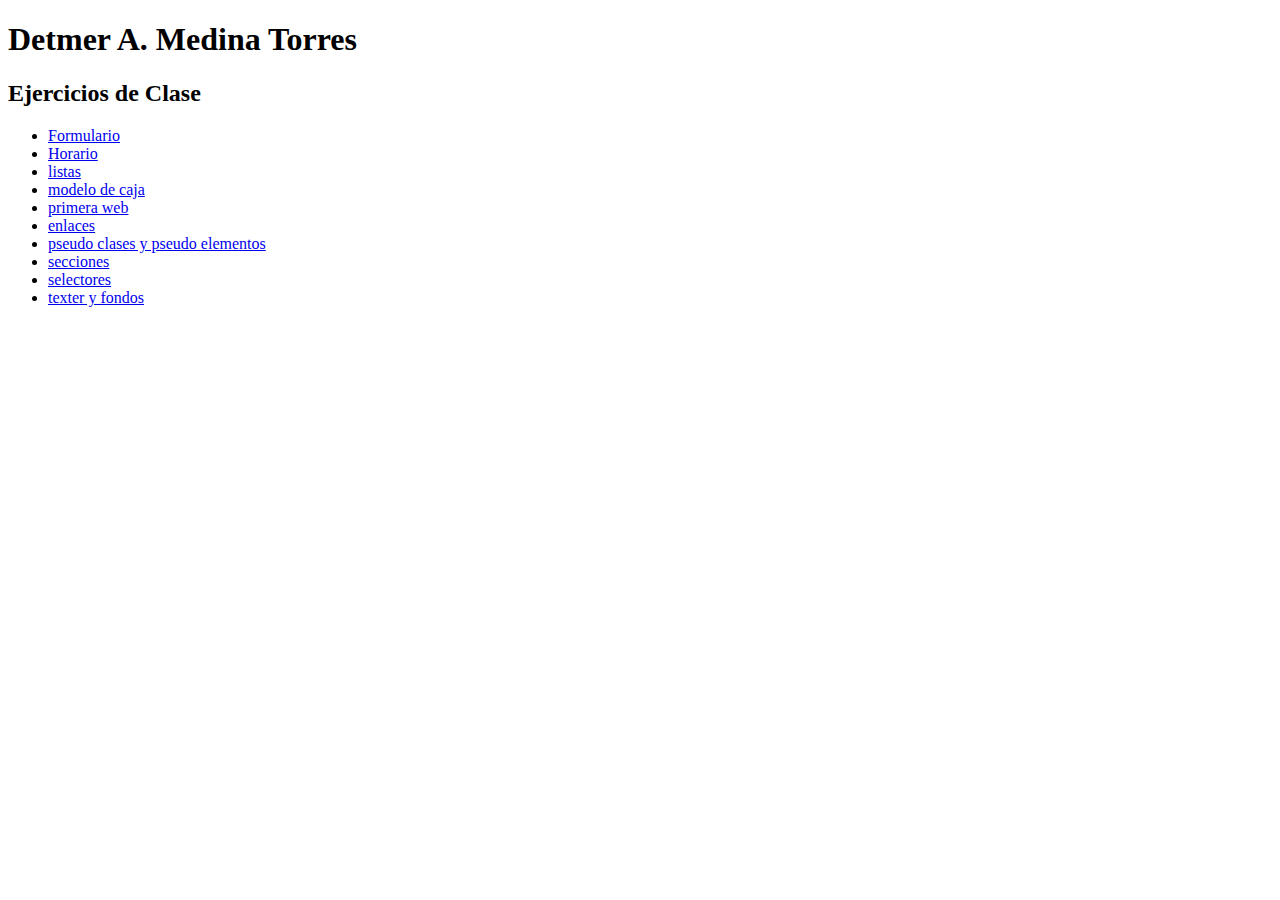
<file: index.html>
<!DOCTYPE html>
<html lang="es">
<head>
    <meta charset="UTF-8">
    <meta http-equiv="X-UA-Compatible" content="IE=edge">
    <meta name="viewport" content="width=device-width, initial-scale=1.0">
    <title>Document</title>
</head>
<body>
    <h1>Detmer A. Medina Torres</h1>
    <h2>Ejercicios de Clase</h2>
    <ul>
        <li> <a href="./Formulario/Formulario.html">Formulario </a> </li>
        <li> <a href="/Horario/Horario.html">Horario</a> </li>
        <li> <a href="/listacss/index.html"> listas</a> </li>
        <li> <a href="/modelodecaja/index.html"> modelo de caja</a> </li>
        <li> <a href="NuevaWeb/practica1/primeraweb.html"> primera web</a> </li>
        <li> <a href="/PracticaHTMLFutbol/Enlaces.html"> enlaces</a> </li>
        <li> <a href="/pseudoclasesyelementos/index.html"> pseudo clases y pseudo elementos</a>   </li>
        <li> <a href="/secciones/index.html"> secciones</a> </li>
        <li> <a href="/Selectores-CSS/index.html"> selectores</a>  </li>
        <li> <a href="/textosyfondos/index.html"> texter y fondos</a> </li>
        
</ul>
</body>
</html>
</file>
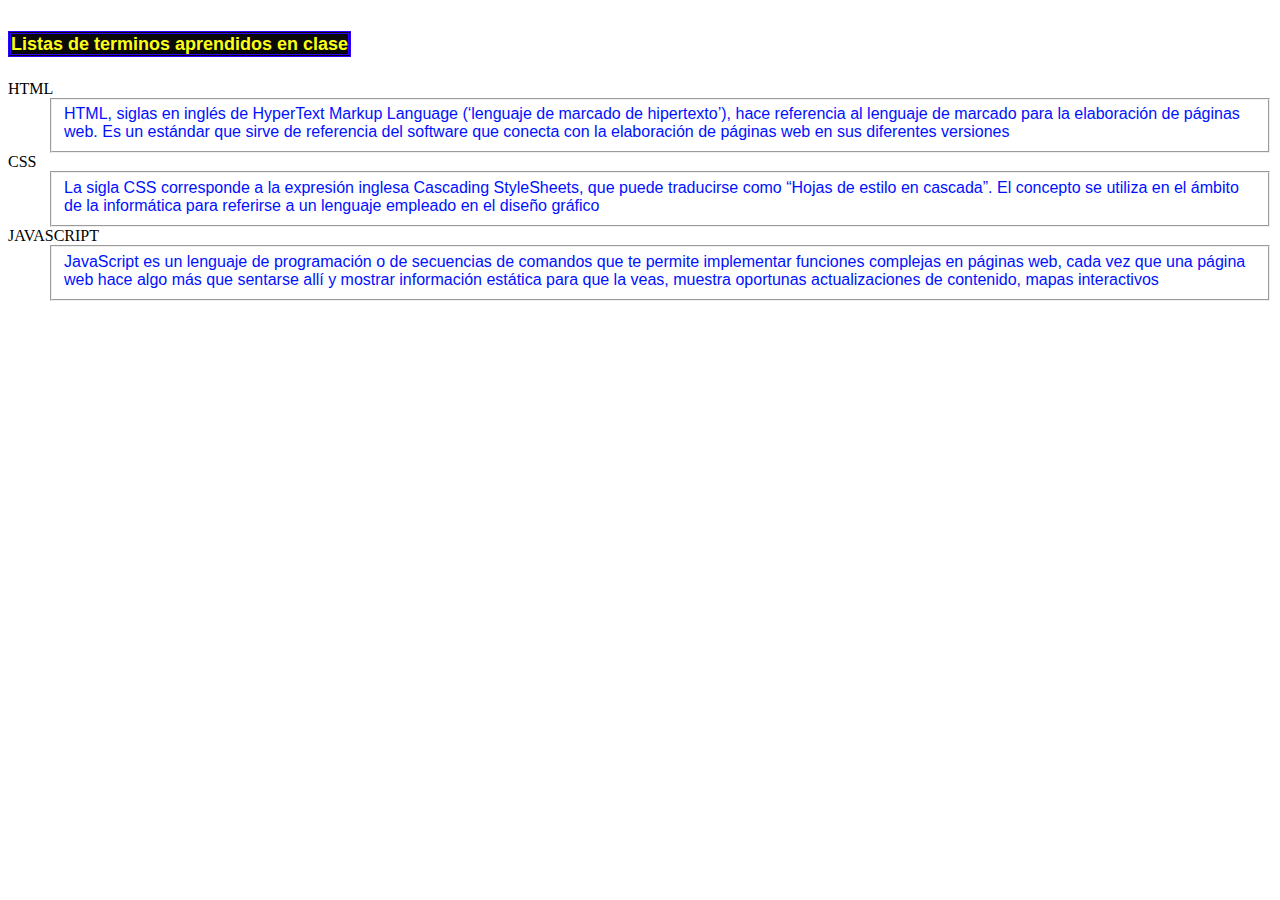
<file: listacss/index.html>
<!DOCTYPE html>
<html lang="es">
<head>
    <meta charset="UTF-8">
    <meta http-equiv="X-UA-Compatible" content="IE=edge">
    <meta name="viewport" content="width=device-width, initial-scale=1.0">
    <title>Listas Con CSS</title>
    <link rel="stylesheet" href="style.css">
</head>
<body>
    <h1 class="Titulo"> <mark>Listas de terminos aprendidos en clase</mark></h1>
    <dl></dl>
        <dt> HTML</dt>
            <dd><fieldset>HTML, siglas en inglés de HyperText Markup Language (‘lenguaje de marcado de hipertexto’), hace referencia al lenguaje de marcado para la elaboración de páginas web. Es un estándar que sirve de referencia del software que conecta con la elaboración de páginas web en sus diferentes versiones </fieldset></dd>
        <dt> CSS</dt>
            <dd> <fieldset> La sigla CSS corresponde a la expresión inglesa Cascading StyleSheets, que puede traducirse como “Hojas de estilo en cascada”. El concepto se utiliza en el ámbito de la informática para referirse a un lenguaje empleado en el diseño gráfico </fieldset></dd>
        <dt>JAVASCRIPT</dt>
            <dd> <fieldset> JavaScript es un lenguaje de programación o de secuencias de comandos que te permite implementar funciones complejas en páginas web, cada vez que una página web hace algo más que sentarse allí y mostrar información estática para que la veas, muestra oportunas actualizaciones de contenido, mapas interactivos</fieldset></dd>
</body>
</html>
</file>
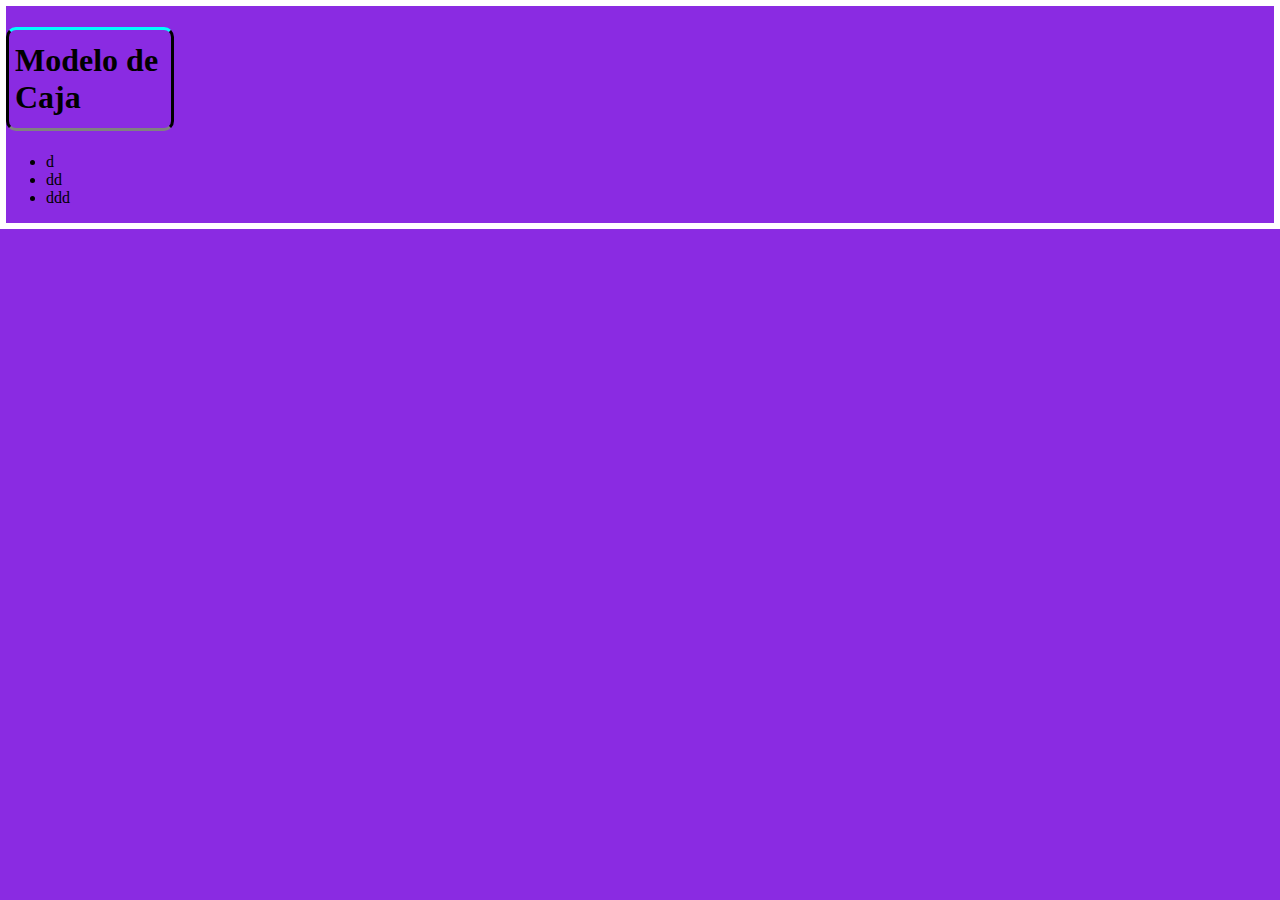
<file: modelodecaja/index.html>
<!DOCTYPE html>
<html lang="es">
<head>
    <meta charset="UTF-8">
    <meta http-equiv="X-UA-Compatible" content="IE=edge">
    <meta name="viewport" content="width=device-width, initial-scale=1.0">
    <title>modelo de caja</title>
    <link rel="stylesheet" href="style.css">
</head>
<body>
    <h1>Modelo de Caja</h1>
    <ul>
        <li>d</li>
        <li>dd</li>
        <li>ddd</li>
    </ul>
</body>
</html>
</file>
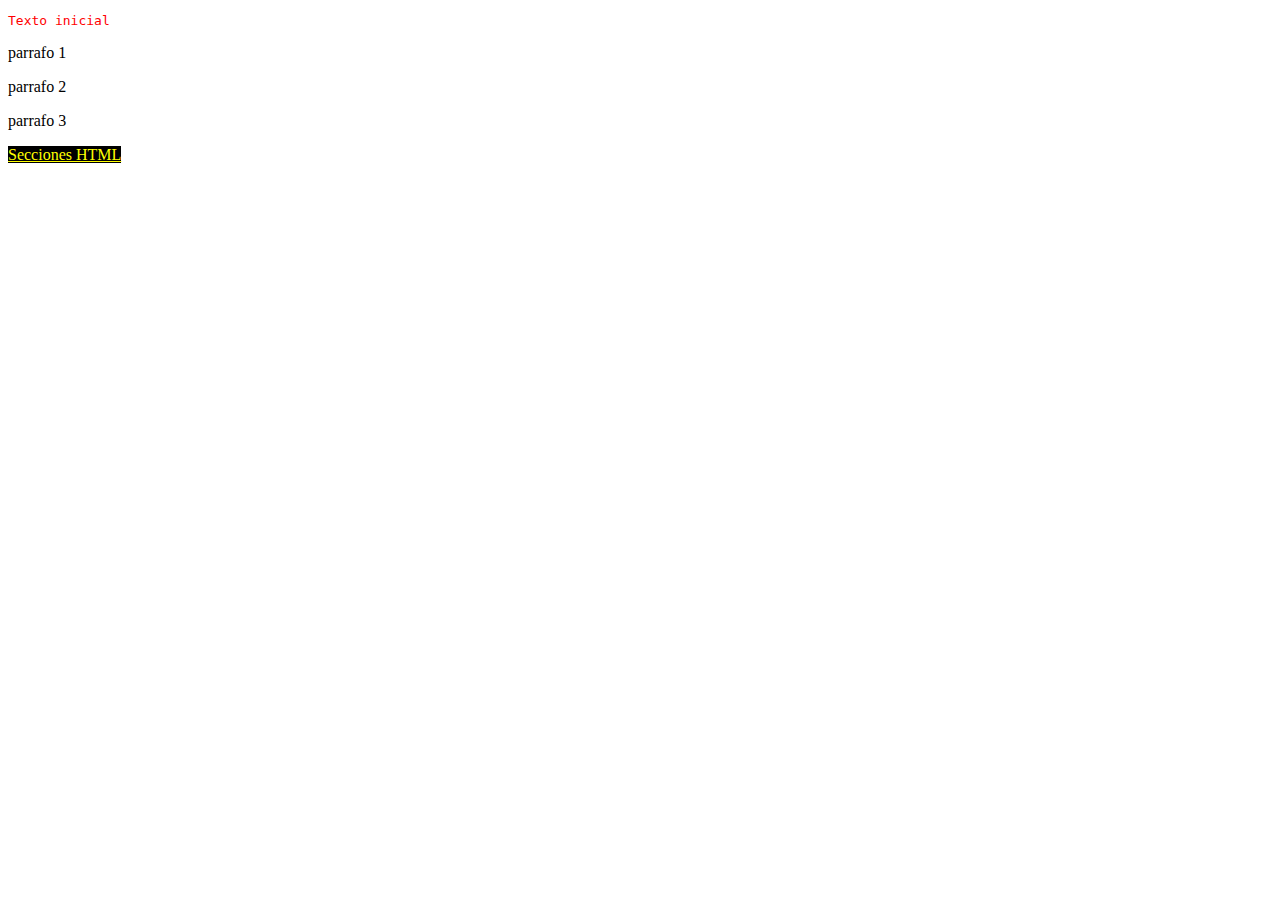
<file: pseudoclasesyelementos/index.html>
<!DOCTYPE html>
<html lang="es">
<head>
    <meta charset="UTF-8">
    <meta http-equiv="X-UA-Compatible" content="IE=edge">
    <meta name="viewport" content="width=device-width, initial-scale=1.0">
    <title>Pseudo clases y Pseudo Elementos</title>
    <link rel="stylesheet" href="style.css">
</head>
<body>
    <header></header>
    <main>
        <pre>Texto inicial</pre>
        <p>parrafo 1</p>
        <p>parrafo 2</p>
        <p>parrafo 3</p>
        <a href="https://www.mclibre.org/consultar/htmlcss/css/css-pseudoclases.html" target="_blank">Secciones HTML</a>
    </main>
    <footer></footer>
</body>
</html>
</file>
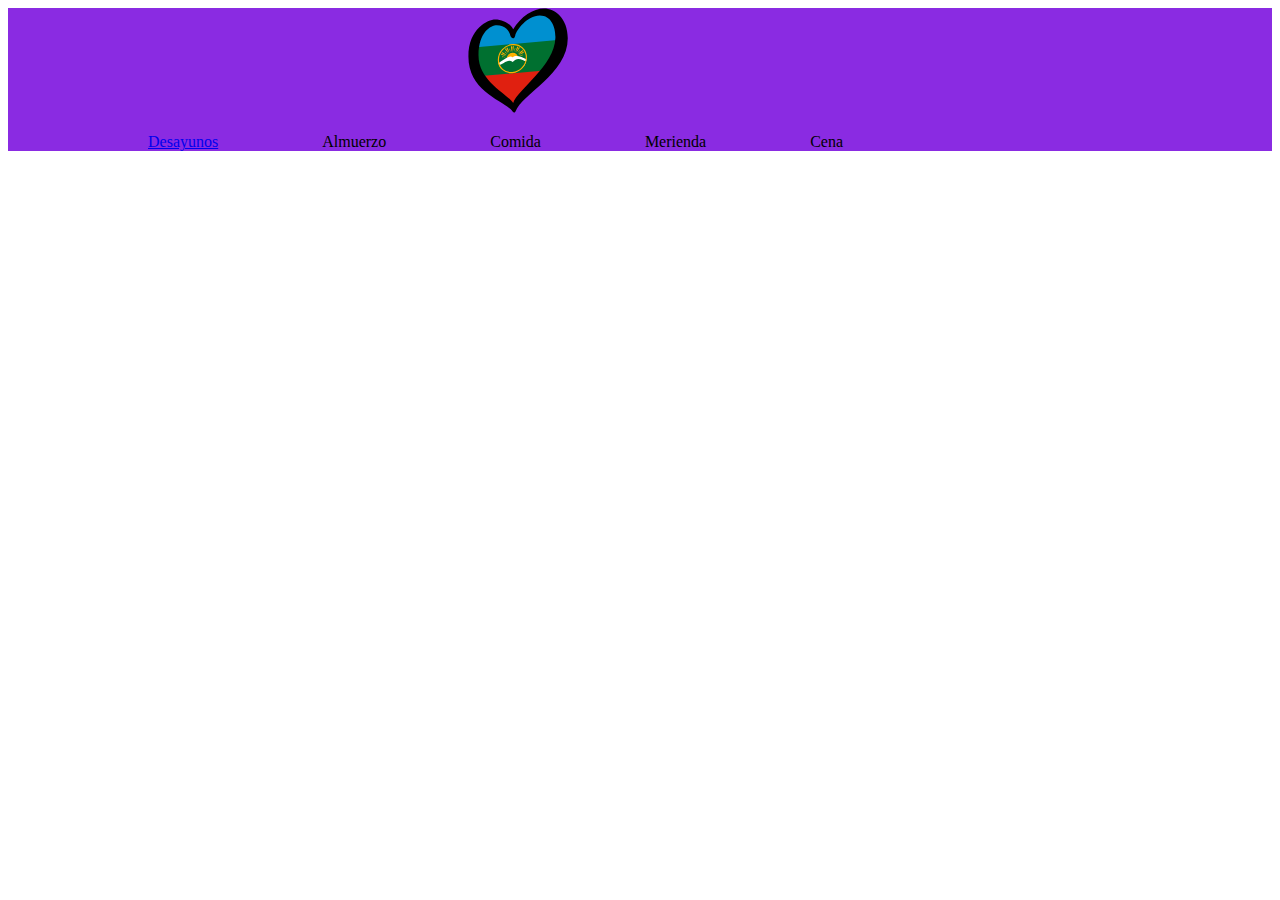
<file: secciones/index.html>
<!DOCTYPE html>
<html lang="es">
<head>
    <meta charset="UTF-8">
    <meta http-equiv="X-UA-Compatible" content="IE=edge">
    <meta name="viewport" content="width=device-width, initial-scale=1.0">
    <title>secciones</title>
    <link rel="stylesheet" href="style.css">
</head>
<body>
    <header>
        <img src="img/sisa.svg" alt="">
        <ul>
            <li> <a href="https://aulavirtual3.educa.madrid.org/ies.villablanca.madrid/course/view.php?id=1835">Desayunos</a></li>
            <li>Almuerzo</li>
            <li>Comida</li>
            <li>Merienda</li>
            <li>Cena</li>
        </ul>
    </header>
    <nav>
        <header>
            
        </header>
    </nav>
    <main>

    </main>
    <aside>

    </aside>
    <footer>

    </footer>
</body>
</html>
</file>
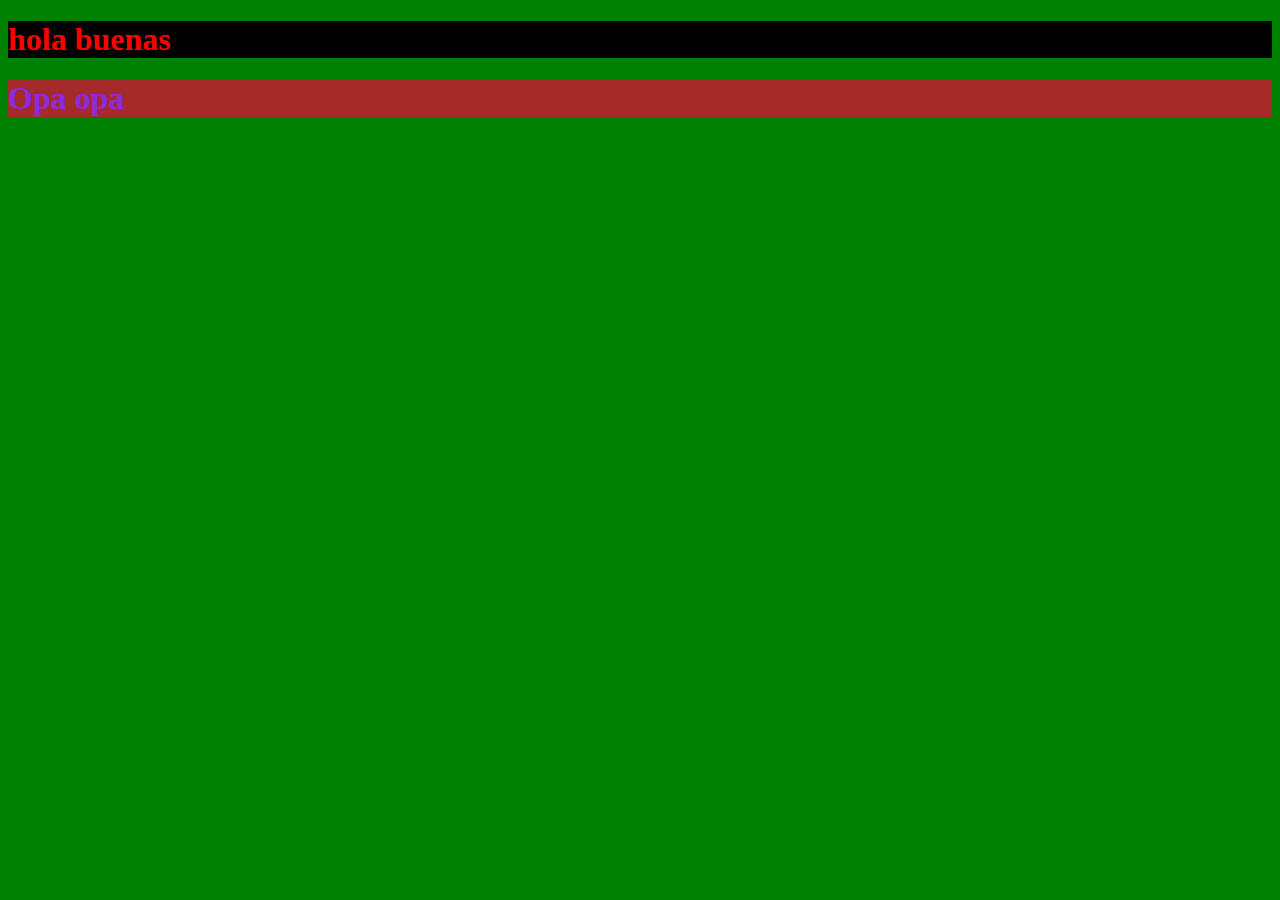
<file: Selectores-CSS/index.html>
<!DOCTYPE html>
<html lang="es">
<head>
    <meta charset="UTF-8">
    <meta http-equiv="X-UA-Compatible" content="IE=edge">
    <meta name="viewport" content="width=device-width, initial-scale=1.0">
    <title>Document</title>
    <link rel="stylesheet" href="style.css">
</head>
<body>
    <h1 class="qlq"> hola buenas</h1>
    <h1 class="qlq2" >Opa opa</h1>
</body>
</html>
</file>
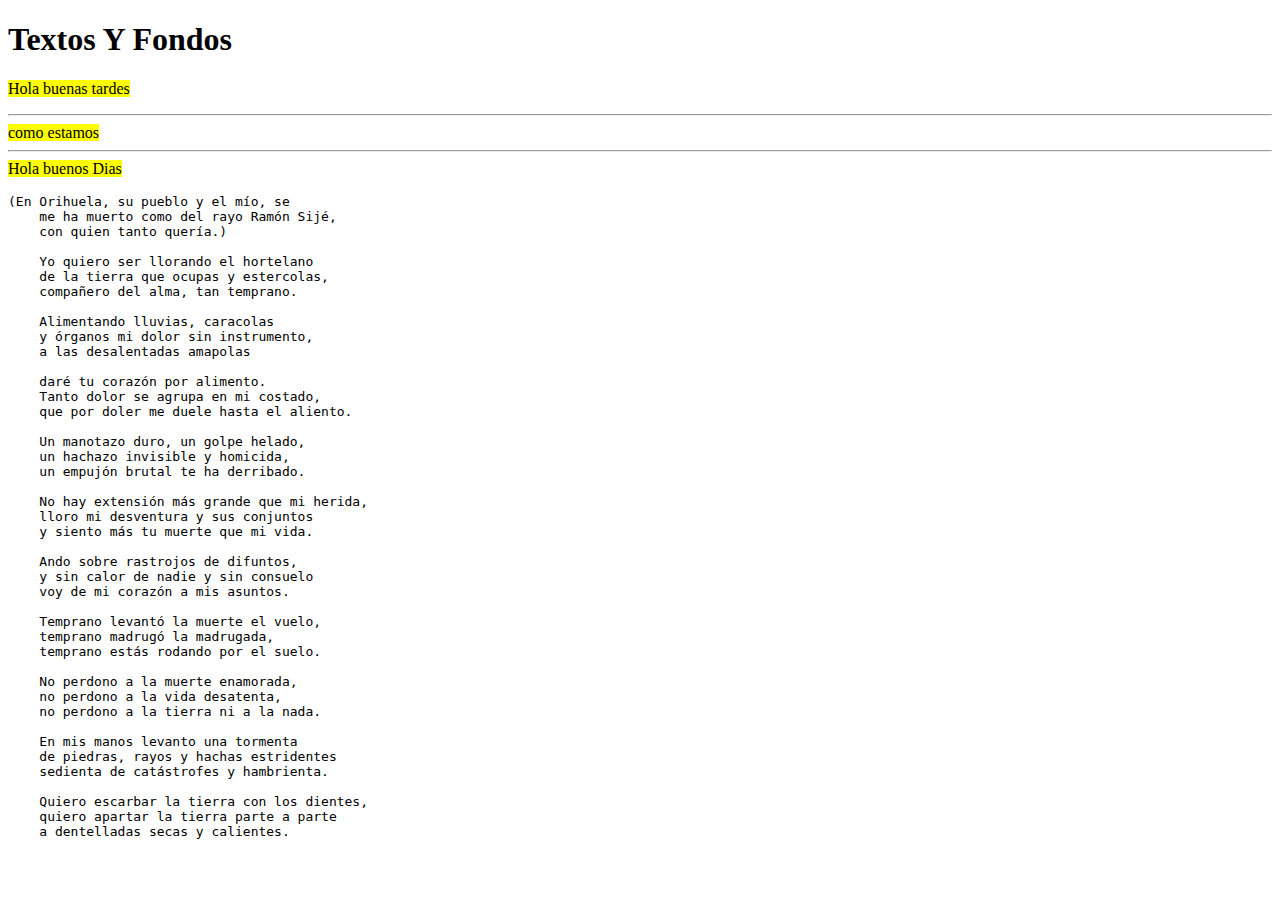
<file: textosyfondos/index.html>
<!DOCTYPE html>
<html lang="es">
<head>
    <meta charset="UTF-8">
    <meta http-equiv="X-UA-Compatible" content="IE=edge">
    <meta name="viewport" content="width=device-width, initial-scale=1.0">
    <title>textos y fondos</title>
</head>
<body>
    <h1>Textos Y Fondos</h1>
<p> <mark class="hola"> Hola buenas tardes </mark><br>
    
    <hr><mark class="como"> como <span> estamos</span></mark> <br>
    <hr><mark class="hola"> Hola buenos Dias </mark> <br>
</p>
<pre>(En Orihuela, su pueblo y el mío, se
    me ha muerto como del rayo Ramón Sijé,
    con quien tanto quería.)
    
    Yo quiero ser llorando el hortelano
    de la tierra que ocupas y estercolas,
    compañero del alma, tan temprano.
    
    Alimentando lluvias, caracolas
    y órganos mi dolor sin instrumento,
    a las desalentadas amapolas
    
    daré tu corazón por alimento.
    Tanto dolor se agrupa en mi costado,
    que por doler me duele hasta el aliento.
    
    Un manotazo duro, un golpe helado,
    un hachazo invisible y homicida,
    un empujón brutal te ha derribado.
    
    No hay extensión más grande que mi herida,
    lloro mi desventura y sus conjuntos
    y siento más tu muerte que mi vida.
    
    Ando sobre rastrojos de difuntos,
    y sin calor de nadie y sin consuelo
    voy de mi corazón a mis asuntos.
    
    Temprano levantó la muerte el vuelo,
    temprano madrugó la madrugada,
    temprano estás rodando por el suelo.
    
    No perdono a la muerte enamorada,
    no perdono a la vida desatenta,
    no perdono a la tierra ni a la nada.
    
    En mis manos levanto una tormenta
    de piedras, rayos y hachas estridentes
    sedienta de catástrofes y hambrienta.
    
    Quiero escarbar la tierra con los dientes,
    quiero apartar la tierra parte a parte
    a dentelladas secas y calientes.</pre>
</body>
</html>
</file>
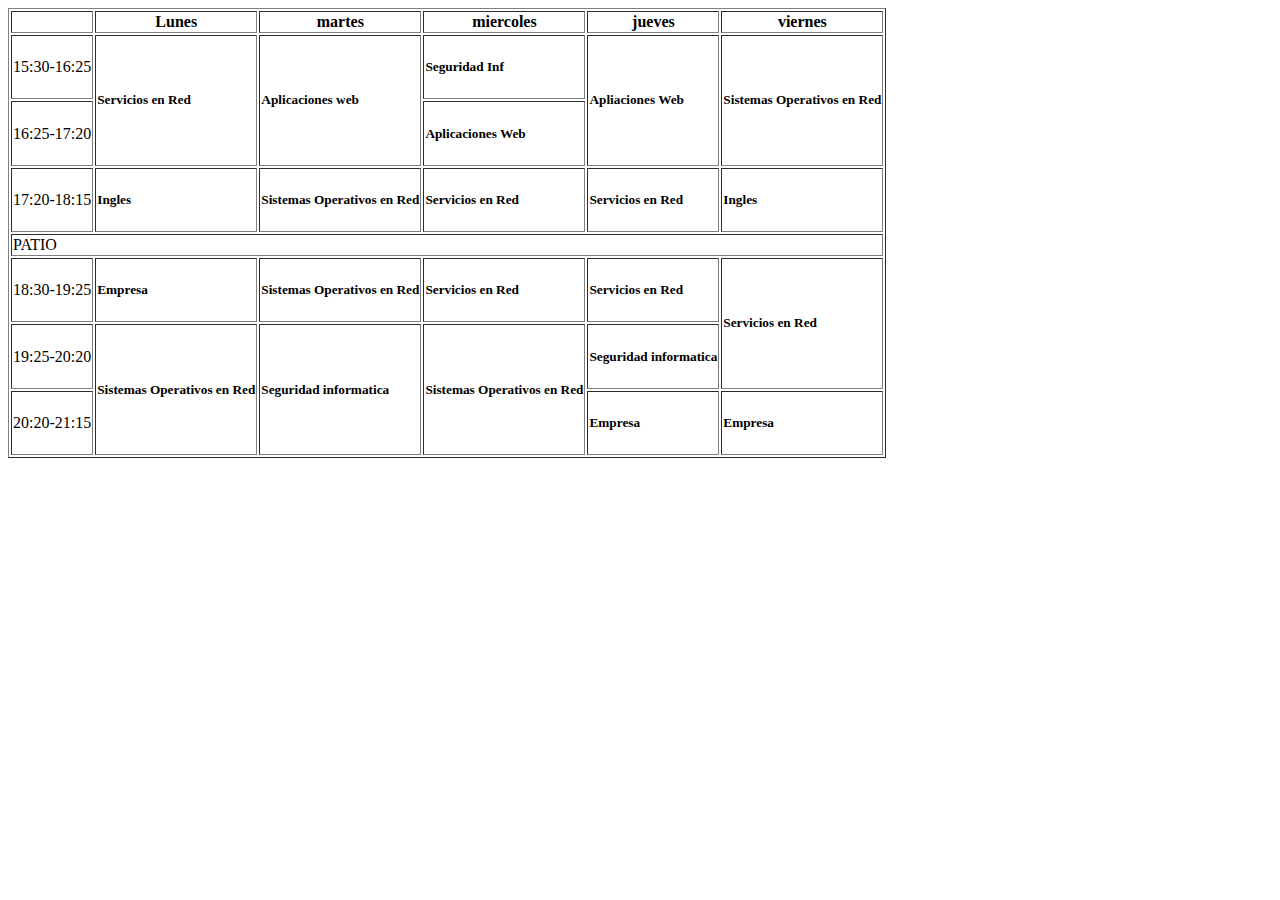
<file: Horario/Horario.html>
<!DOCTYPE html>
<html lang="es">
<head>
    <meta charset="UTF-8">
    <meta http-equiv="X-UA-Compatible" content="IE=edge">
    <meta name="viewport" content="width=device-width, initial-scale=1.0">
    <title>Horario</title>
</head>
<body>
   
  <table border="1">
   
    <tr>
        <td></td>
        <th>Lunes</th>
        <th>martes</th>
        <th>miercoles</th>
        <th>jueves</th>
        <th>viernes</th>
    </tr>
    <tr>
        <td>15:30-16:25</td>
        <td rowspan="2"><h5>Servicios en Red</h5></td>
        <td rowspan="2"><h5>Aplicaciones web</h5></td>
        <td><h5>Seguridad Inf</h5></td>
        <td rowspan="2"><h5>Apliaciones Web</h5></td>
        <td rowspan="2"><h5>Sistemas Operativos en Red</h5></td>
    </tr>
    <tr>
        <td>16:25-17:20</td>
        <td><h5>Aplicaciones Web</h5></td>
    </tr>
    
    <tr>
        <td>17:20-18:15</td>
        <td><h5>Ingles</h5></td>
        <td><h5>Sistemas Operativos en Red</h5></td>
        <td><h5>Servicios en Red</h5></td>
        <td><h5>Servicios en Red</h5></td>
        <td><h5>Ingles</h5></td>
       
    </tr>
    <tr>
        <td colspan="6"> PATIO </td>
        
        
    </tr>
    <tr>
        <td>18:30-19:25</td>
        <td><h5>Empresa</h5></td>
        <td><h5>Sistemas Operativos en Red</h5></td>
        <td><h5>Servicios en Red</h5></td>
        <td><h5>Servicios en Red</h5></td>
        <td rowspan="2"><h5>Servicios en Red</h5></td>
    </tr>
    <tr>
        <td>19:25-20:20</td>
        <td rowspan="2"><h5>Sistemas Operativos en Red</h5></td>
        <td rowspan="2"><h5>Seguridad informatica</h5></td>
        <td rowspan="2"><h5>Sistemas Operativos en Red</h5></td>
        <td><h5>Seguridad informatica</h5></td>
    </tr>
    <tr>
        <td>20:20-21:15</td>
        <td><h5>Empresa</h5></td>
        <td><h5>Empresa</h5></td>
    </tr>
  </table>

</body>
</html>
</file>
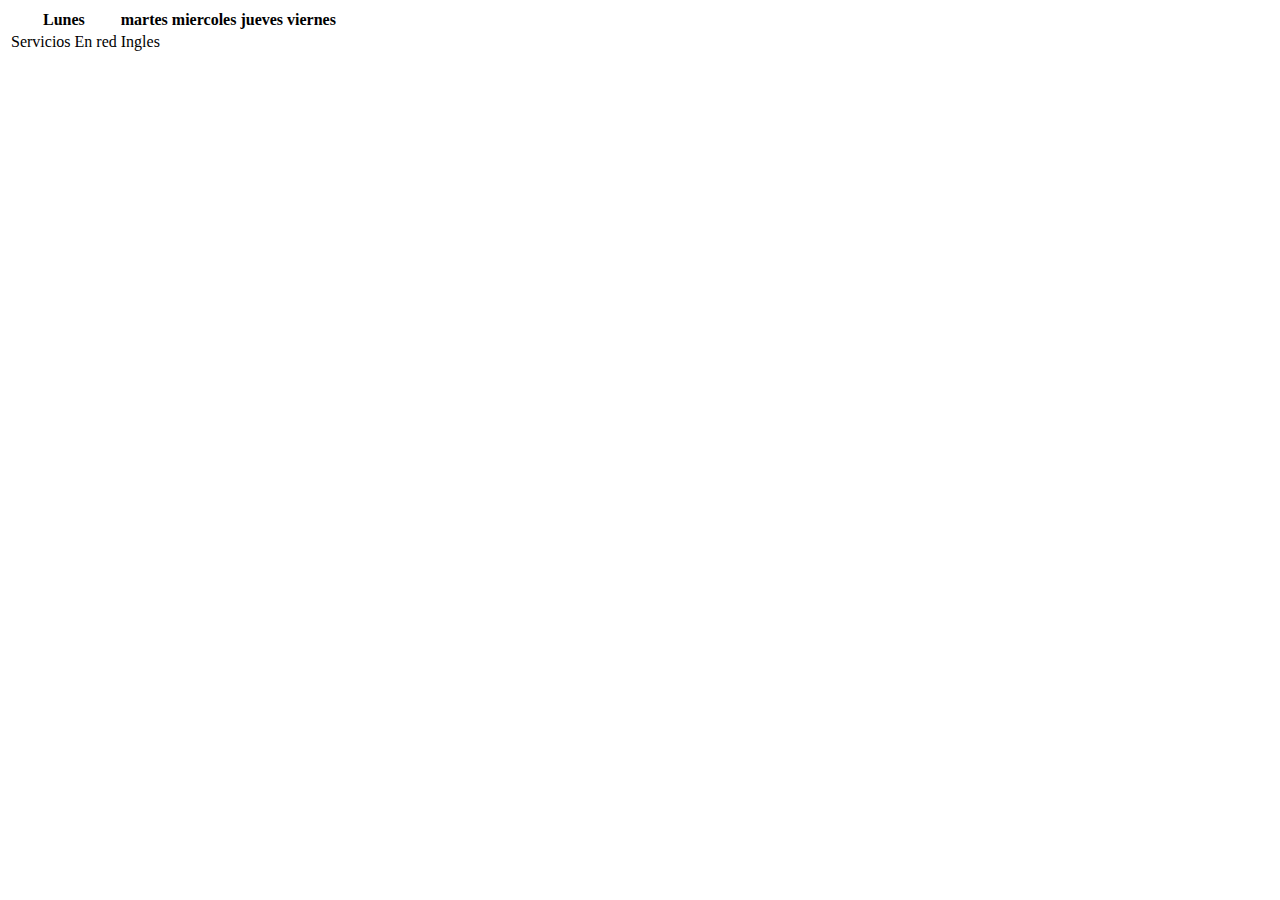
<file: PracticaHTMLFutbol/Horario.html>
<!DOCTYPE html>
<html lang="es">
<head>
    <meta charset="UTF-8">
    <meta http-equiv="X-UA-Compatible" content="IE=edge">
    <meta name="viewport" content="width=device-width, initial-scale=1.0">
    <title>Horario</title>
</head>
<body>
    <Table>

    </Table>
  <table>
    <tr>
        <th>Lunes</th>
        <th>martes</th>
        <th>miercoles</th>
        <th>jueves</th>
        <th>viernes</th>
    </tr>
    <tr>
        <td>Servicios En red</td>
        <td>Ingles</td>
        <td></td>
        <td></td>
        <td></td>
    </tr>
    <tr>
        <td></td>
        <td></td>
        <td></td>
        <td></td>
        <td></td>
    </tr>
    <tr>
        <td></td>
        <td></td>
        <td></td>
        <td></td>
        <td></td>
    </tr>
    <tr>
        <td></td>
        <td></td>
        <td></td>
        <td></td>
        <td></td>
    </tr>
    <tr>
        <td></td>
        <td></td>
        <td></td>
        <td></td>
        <td></td>
    </tr>
    <tr>
        <td></td>
        <td></td>
        <td></td>
        <td></td>
        <td></td>
    </tr>
  </table>

</body>
</html>
</file>
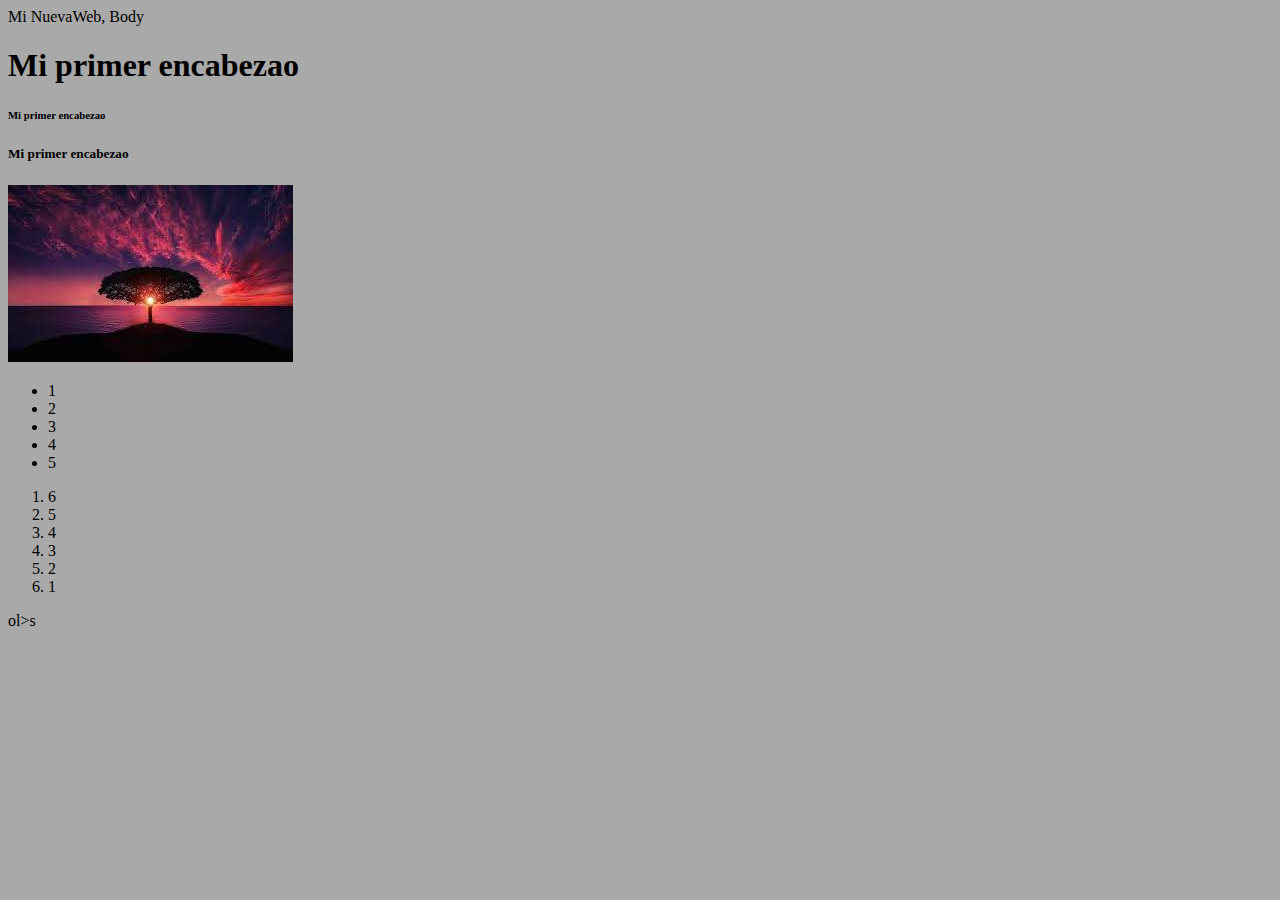
<file: NuevaWeb/practica1/primeraweb.html>
<!DOCTYPE html>
<html lang="es">
<head>
    <meta charset="UTF-8">
    <meta http-equiv="X-UA-Compatible" content="IE=edge">
    <meta name="viewport" content="width=device-width, initial-scale=1.0">
    <title>Nueva Web</title>
</head>
<body style="background-color: darkgrey;">
    Mi NuevaWeb, Body
    <h1>Mi primer encabezao </h1>
    <h6>Mi primer encabezao </h6>
    <h5>Mi primer encabezao </h5>
    <img src="imagenes/descarga.jpeg" alt="no furula">
    <ul>
        <li>1</li>
        <li>2</li>
        <li>3</li>
        <li>4</li>
        <li>5</li>
    </ul>
    <ol>
        <li>6</li>
        <li>5</li>
        <li>4</li>
        <li>3</li>
        <li>2</li>
        <li>1</li>
    </ol>
    ol>s
    </body>
</html>
</file>
<file: listacss/style.css>
h1.Titulo mark { 

    background-color: rgb(10, 10, 10);
    color: rgb(251, 255, 24);
    font-family: Impact, Haettenschweiler, 'Arial Narrow Bold', sans-serif;
    font-size: large; 
    border-color: rgb(47, 0, 255);
    border-style: double;
    
    
}
dt mark{
    background-color: black;
    color: white;
    font-family: 'Lucida Sans', 'Lucida Sans Regular', 'Lucida Grande', 'Lucida Sans Unicode', Geneva, Verdana, sans-serif;
}
dd {
    
    justify-content: center;
    color: rgb(0, 17, 255);
    font-family: Verdana, Geneva, Tahoma, sans-serif;
}
body{
    
}
</file>
<file: modelodecaja/style.css>
body{
    border-style: solid;
    background-color: blueviolet;
    margin: 0cm;
    border:6px rgb(255, 255, 255) solid;
}
h1{
    border-style: solid;
    border-color: aqua rgb(0, 0, 0) gray black;
    border-width: 3px;
    border-radius: 10px;
    padding: 12px 6px;
    width: 150px;
}
ul{
    
}
</file>
<file: pseudoclasesyelementos/style.css>
main :first-child{
    color: red;
}
a:link{
    color: yellow;
    background-color: black;
}
a:visited{
    background-color: blue;
    color: white;
}
</file>
<file: secciones/style.css>
li{ 
    list-style: none;
    display: inline;
    padding: 0px 0px 50px 100px;
}
img{
    width: 100px;
    padding: 0px 0px 0px 460px;
}
header{
    height: 20%;
    background-color: blueviolet;
}
nav{
    height: 60%;
    background-color: cadetblue;
}
footer{
    height: 20%;
    background-color: brown;
}
</file>
<file: Selectores-CSS/style.css>
h1.qlq {
    color: red;
    background-color: black;
}
h1.qlq2{
    color: blueviolet;
    background-color: brown;
}
body{
    background-color: green;
}
div{
    border: royalblue 3px solid;
    margin: 5;
    padding: 5;
    
    }
    h2 mark {
        background-color: rgb(231, 231, 238);
}
</file>
